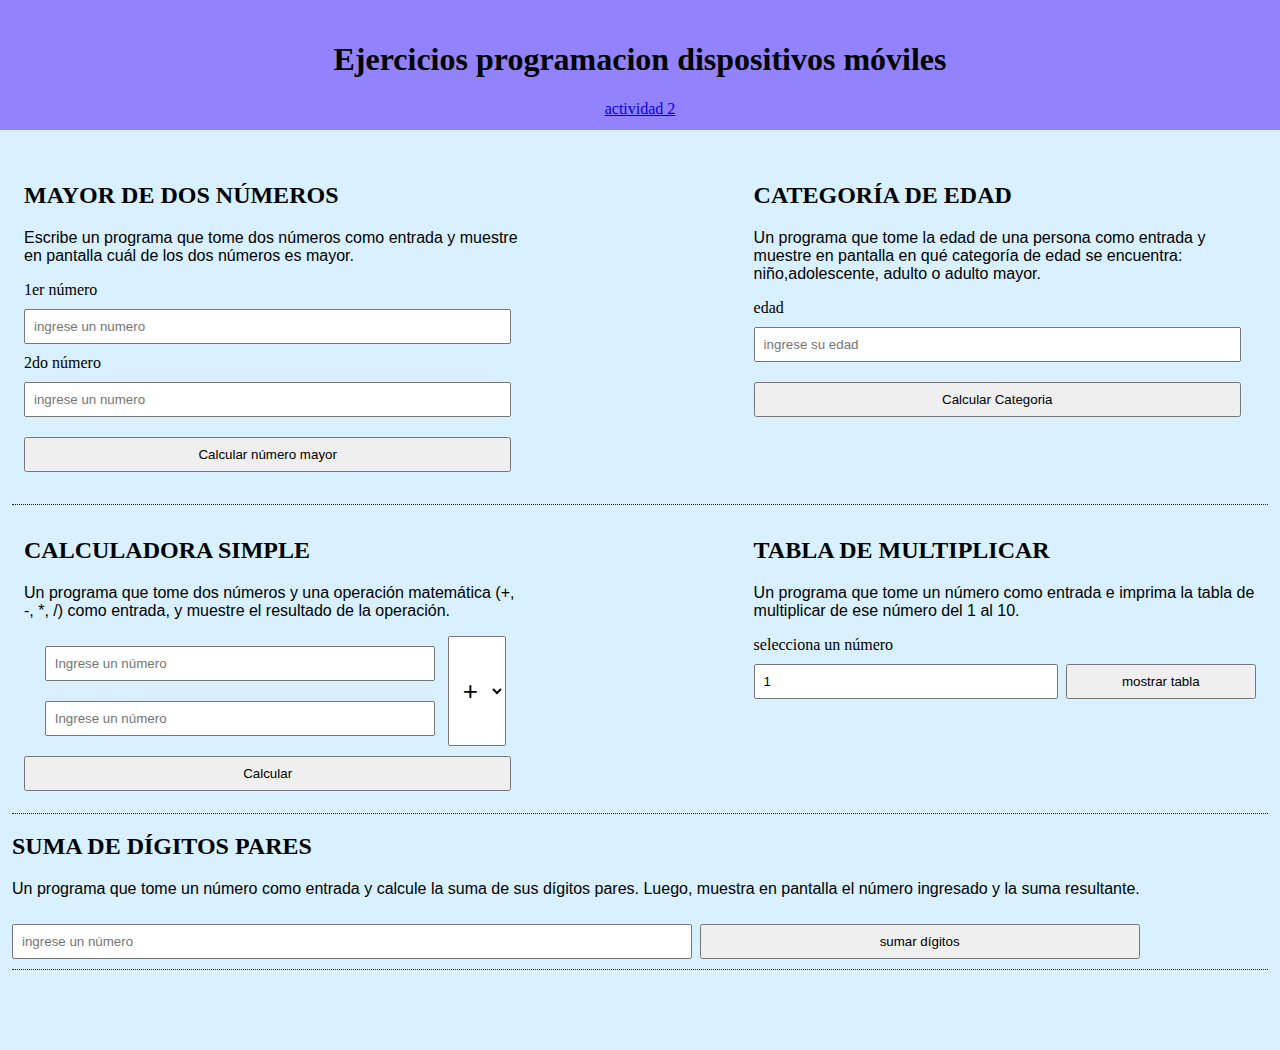
<file: index.html>
<!DOCTYPE html>
<html lang="es">
  <head>
    <meta charset="UTF-8" />
    <meta name="viewport" content="width=device-width, initial-scale=1.0" />
    <link rel="stylesheet" href="style.css" />
    <title>Ejercicios</title>
  </head>

  <body>
    <header class="header">
      <h1>Ejercicios programacion dispositivos móviles</h1>
      <a href="actividad2.html">actividad 2</a>
    </header>
    <div class="container">
      <div class="fila">
        <section class="ejercicio1">
          <h2>MAYOR DE DOS NÚMEROS</h2>
          <p>
            Escribe un programa que tome dos números como entrada y muestre en
            pantalla cuál de los dos números es mayor.
          </p>
          <form class="box" id="ejercicio1" method="post">
            <label class="label" for="dato1">1er número</label>
            <input
              type="number"
              name="dato1"
              id="dato1"
              placeholder="ingrese un numero"
            />
            <label class="label" for="dato2">2do número</label>
            <input
              type="number"
              name="dato2"
              id="dato2"
              placeholder="ingrese un numero"
            />
            <button class="button" type="submit">Calcular número mayor</button>
          </form>
          <span class="Resultado" id="ResultadoEjercicio1"></span>
        </section>

        <section class="ejercicio2">
          <h2>CATEGORÍA DE EDAD</h2>
          <p>
            Un programa que tome la edad de una persona como entrada y muestre
            en pantalla en qué categoría de edad se encuentra: niño,adolescente,
            adulto o adulto mayor.
          </p>
          <form class="box" id="ejercicio2" method="post">
            <label class="label" for="edad">edad</label>
            <input
              type="number"
              name="edad"
              min="1"
              id="edad"
              placeholder="ingrese su edad"
            />
            <button class="button" ype=" tsubmit">Calcular Categoria</button>
          </form>
          <span class="Resultado" id="ResultadoEjercicio2"></span>
        </section>
      </div>
      <div class="fila">
        <section class="ejercicio3">
          <h2>CALCULADORA SIMPLE</h2>
          <p>
            Un programa que tome dos números y una operación matemática (+, -,
            *, /) como entrada, y muestre el resultado de la operación.
          </p>
          <form id="ejercicio3">
            <div class="inputs">
              <div>
                <input
                  type="number"
                  name="numOperation1"
                  id="numOperation1"
                  placeholder="Ingrese un número"
                />
                <input
                  type="number"
                  name="numOperation2"
                  id="numOperation2"
                  placeholder="Ingrese un número"
                />
              </div>
              <select class="simbol" name="oper" id="oper">
                <option value="+">+</option>
                <option value="-">-</option>
                <option value="*">*</option>
                <option value="/">/</option>
              </select>
            </div>
            <button type="submit" id="boton">Calcular</button>
          </form>
          <span id="ResultadoEjercicio3"></span>
        </section>
        <section class="ejercicio4">
          <h2>TABLA DE MULTIPLICAR</h2>
          <p>
            Un programa que tome un número como entrada e imprima la tabla de
            multiplicar de ese número del 1 al 10.
          </p>
          <form id="ejercicio4">
            <label for="datotabla">selecciona un número</label>
            <div class="ejtabla">
              <input
                class="inputtabla"
                type="number"
                name="datotabla"
                id="datotabla"
                value="1"
              />
              <button class="buttontabla" type="submit">mostrar tabla</button>
            </div>
          </form>
          <!-- aca se va mostrar la tabla del número -->
          <div id="tablaMultiplicar"></div>
        </section>
      </div>
      <div class="fila">
        <section class="ejercicio5">
          <h2>SUMA DE DÍGITOS PARES</h2>
          <p>
            Un programa que tome un número como entrada y calcule la suma de sus
            dígitos pares. Luego, muestra en pantalla el número ingresado y la
            suma resultante.
          </p>
          <form id="ejercicio5">
            <div class="ejtabla">
              <input
                class="inputtabla"
                type="number"
                name="datosuma"
                id="datosuma"
                placeholder="ingrese un número"
              />
              <button class="buttontabla" type="submit">sumar dígitos</button>
            </div>
          </form>
          <span class="Resultado" id="resultadoSumaD"></span>
        </section>
      </div>
    </div>
    <script src="main.js"></script>
  </body>
</html>
</file>
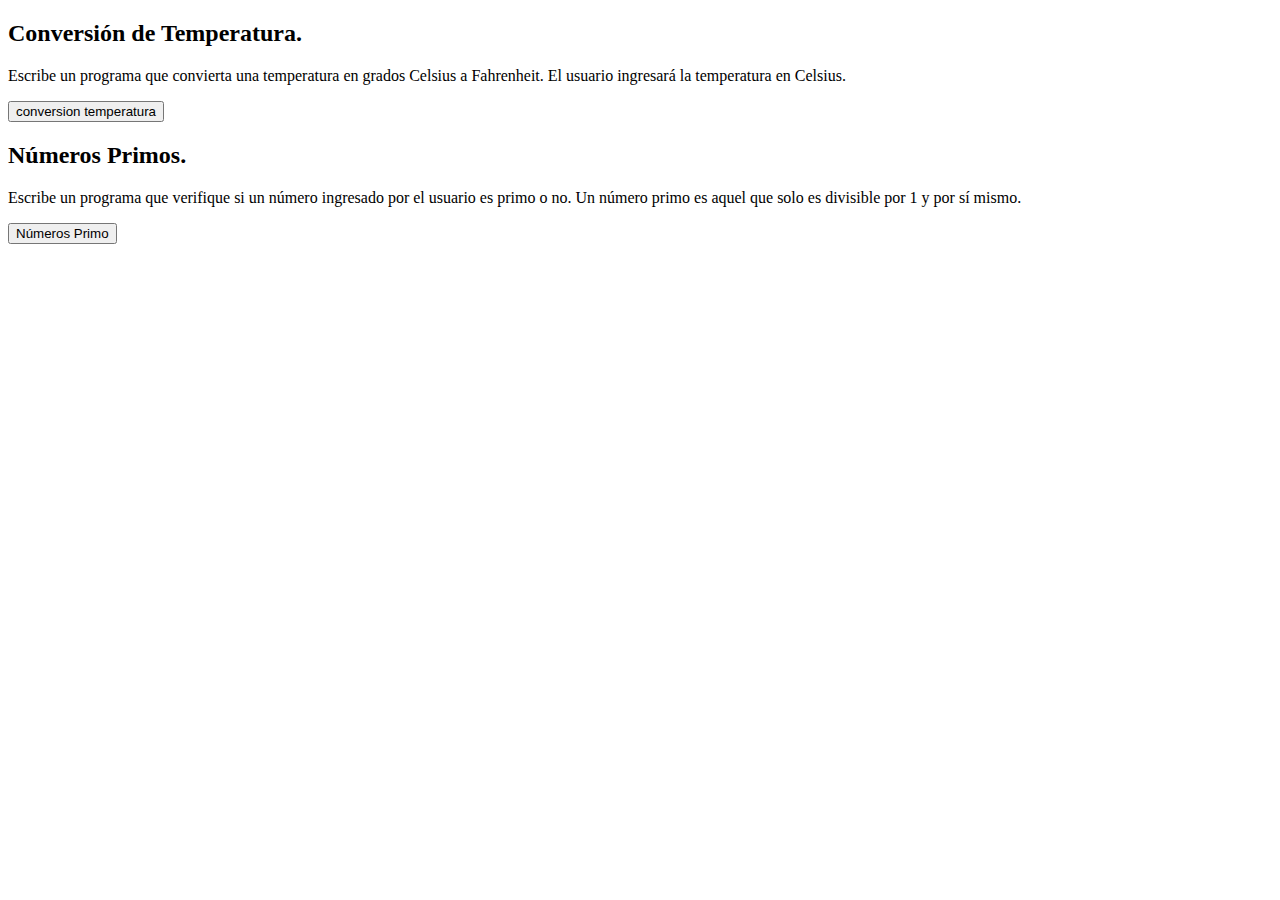
<file: ejercicios/index.html>
<!DOCTYPE html>
<html lang="es-Ar">
<head>
  <meta charset="UTF-8">
  <meta name="viewport" content="width=device-width, initial-scale=1.0">
  <title>actividades Prácticas</title>
</head>
<body>
  <div class="ejer1">
    <h2>Conversión de Temperatura.</h2>
    <p>Escribe un programa que convierta una temperatura en grados Celsius a Fahrenheit. El usuario ingresará la temperatura en Celsius.</p>
    <button onclick="conversorTemp()" type="button">conversion temperatura</button>
  </div>
  <div class="ejer2">
    <h2>Números Primos.</h2>
    <p>Escribe un programa que verifique si un número ingresado por el usuario es primo o no. Un número primo es aquel que solo es divisible por 1 y por sí mismo.</p>
    <button onclick="CalcNumPrimo()" type="button">Números Primo</button>
  </div>
  <script src="ej1.js"></script>
</body>
</html>
</file>
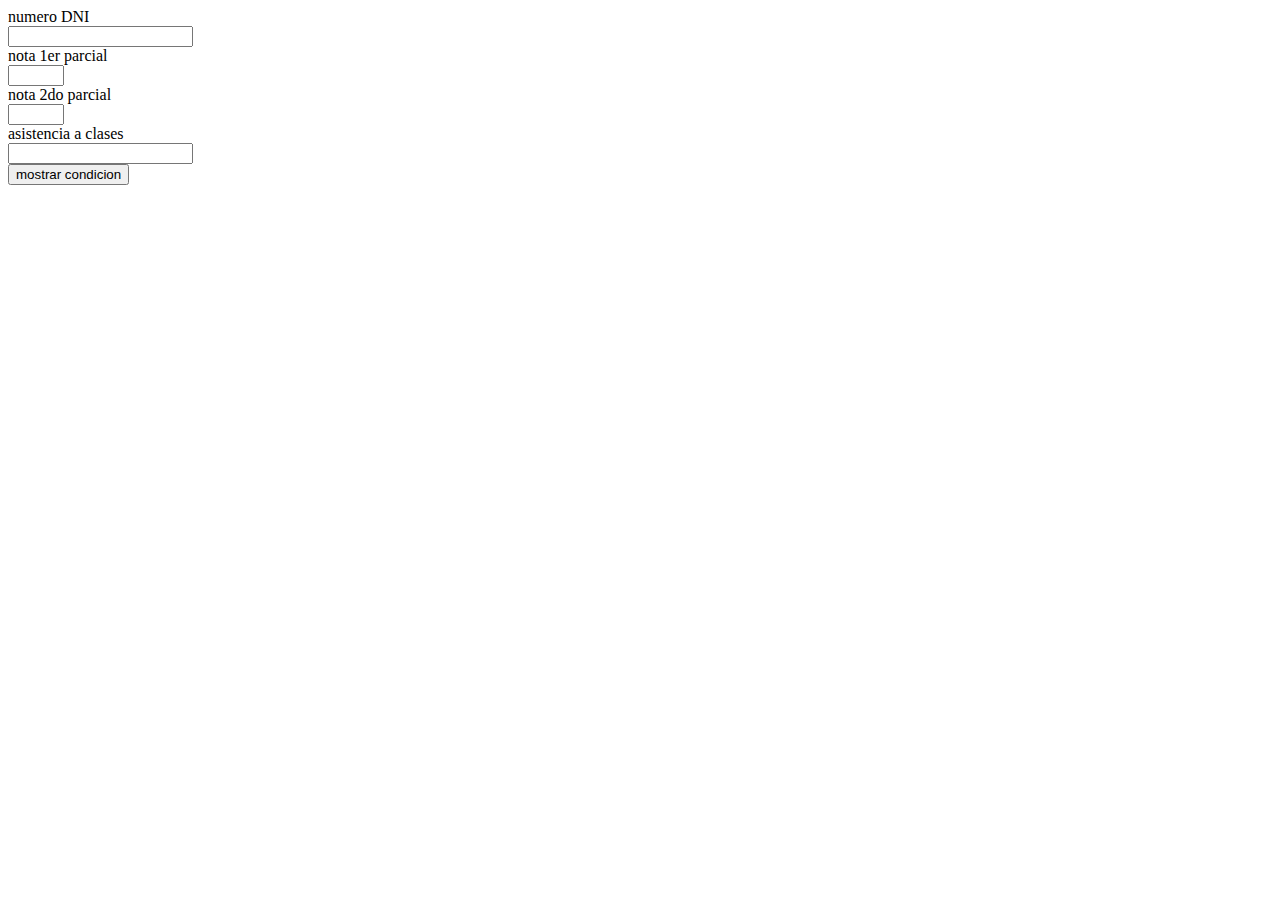
<file: actividad2.html>
<!DOCTYPE html>
<html lang="en">
  <head>
    <meta charset="UTF-8" />
    <meta name="viewport" content="width=device-width, initial-scale=1.0" />
    <title>actividad 2</title>
    <link
      href="https://cdn.jsdelivr.net/npm/bootstrap@5.3.1/dist/css/bootstrap.min.css"
      rel="stylesheet"
      integrity="sha384-4bw+/aepP/YC94hEpVNVgiZdgIC5+VKNBQNGCHeKRQN+PtmoHDEXuppvnDJzQIu9"
      crossorigin="anonymous"
    />
    <script
      src="https://cdn.jsdelivr.net/npm/bootstrap@5.3.1/dist/js/bootstrap.bundle.min.js"
      integrity="sha384-HwwvtgBNo3bZJJLYd8oVXjrBZt8cqVSpeBNS5n7C8IVInixGAoxmnlMuBnhbgrkm"
      crossorigin="anonymous"
    ></script>
    
  </head>
  <body>
    <div class="container">
      <div class="d-flex justify-content-center align-items-center"style="height: 100vh;">
        <div class="row">
          <form class="col align-self-center mt-3" id="formAlumno">
            <div class="row g-3 justify-content-between">
              <div class="col-auto">
                <label class="col-form-label" for="dni">numero DNI</label>
              </div>
              <div class="col-auto">
                <input
                  class="form-control"
                  type="text"
                  name="dni"
                  id="dni"
                  maxlength="8"
                />
              </div>
            </div>
            <div class="row g-3 justify-content-between">
              <div class="col-auto">
                <label class="form-label" for="nota1">nota 1er parcial</label>
              </div>
              <div class="col-auto">
                <input
                  class="form-control"
                  type="number"
                  name="nota1"
                  id="nota1"
                  min="1"
                  max="10"
                  oninput="condicionDigitos(this.value,10,'nota1')"
                />
              </div>
            </div>
            <div class="row g-3 justify-content-between">
              <div class="col-auto">
                <label class="form-label" for="nota2">nota 2do parcial</label>
              </div>
              <div class="col-auto">
                <input
                  class="form-control"
                  type="number"
                  name="nota2"
                  id="nota2"
                  min="1"
                  max="10"
                  oninput="condicionDigitos(this.value,10,'nota2')"
                />
              </div>
            </div>
            <div class="row g-3 justify-content-between">
              <div class="col-8">
                <label class="form-label" for="asistencia"
                  >asistencia a clases</label
                >
              </div>
              <div class="col-4">
                <input
                  class="form-control"
                  type="number"
                  name="asistencia"
                  id="asistencia"
                  max="40"
                  oninput="condicionDigitos(this.value,40,'asistencia')"
                />
              </div>
            </div>
            <button
              class="btn btn-success"
              type="button"
              onclick="condicionAlumno()"
            >mostrar condicion
            </button>
          </form>
        </div>
        <div class="row">
          <div class="ms-2" id="Resultado"></div>
        </div>
      </div>
    </div>

    <script>
      const formulario = document.getElementById("formAlumno");
      const Resultado = document.getElementById("Resultado");
      const totalClases = 40;

      const condicionDigitos = (valor, numMax, nameparam) => {
        if (valor.length > 2 && valor <= numMax) {
          valor = valor.slice(0, 2);
        } else if (valor > numMax) {
          alert("el numero ingresado sobrepasa el rango admitido");
          document.getElementById(nameparam).value = "";
        }
      };
      const condicionAlumno = () => {
        Resultado.innerHTML = "";
        const formData = new FormData(formulario);
        const asistencia = parseInt(formData.get("asistencia"));
        const notaParcial1 = parseInt(formData.get("nota1"));
        const notaParcial2 = parseInt(formData.get("nota2"));
        const dninumber = parseInt(formData.get("dni"));

        const porcentajeAsistencia = (asistencia * 100) / totalClases;

        if (
          porcentajeAsistencia >= 80 &&
          notaParcial1 >= 8 &&
          notaParcial2 >= 8
        ) {
          Resultado.innerHTML = `El alumno ${dninumber} esta Regular `;
        } else if (
          porcentajeAsistencia < 80 &&
          notaParcial1 >= 8 &&
          notaParcial2 >= 8
        ) {
          
          let clasesARecuperar = totalClases - asistencia;
          Resultado.innerHTML = `El alumno ${dninumber} debe realizar ${clasesARecuperar} clases de apoyo.`;
        } else if (
          porcentajeAsistencia >= 80 &&
          (notaParcial1 >= 8 || notaParcial2 >= 8)
        ) {
          Resultado.innerHTML = `el alumno ${dninumber} debe recuperar un parcial.`;
        } else {
          Resultado.innerHTML = `el alumno ${dninumber} esta libre.`;
        }
      };
    </script>
  </body>
</html>
</file>
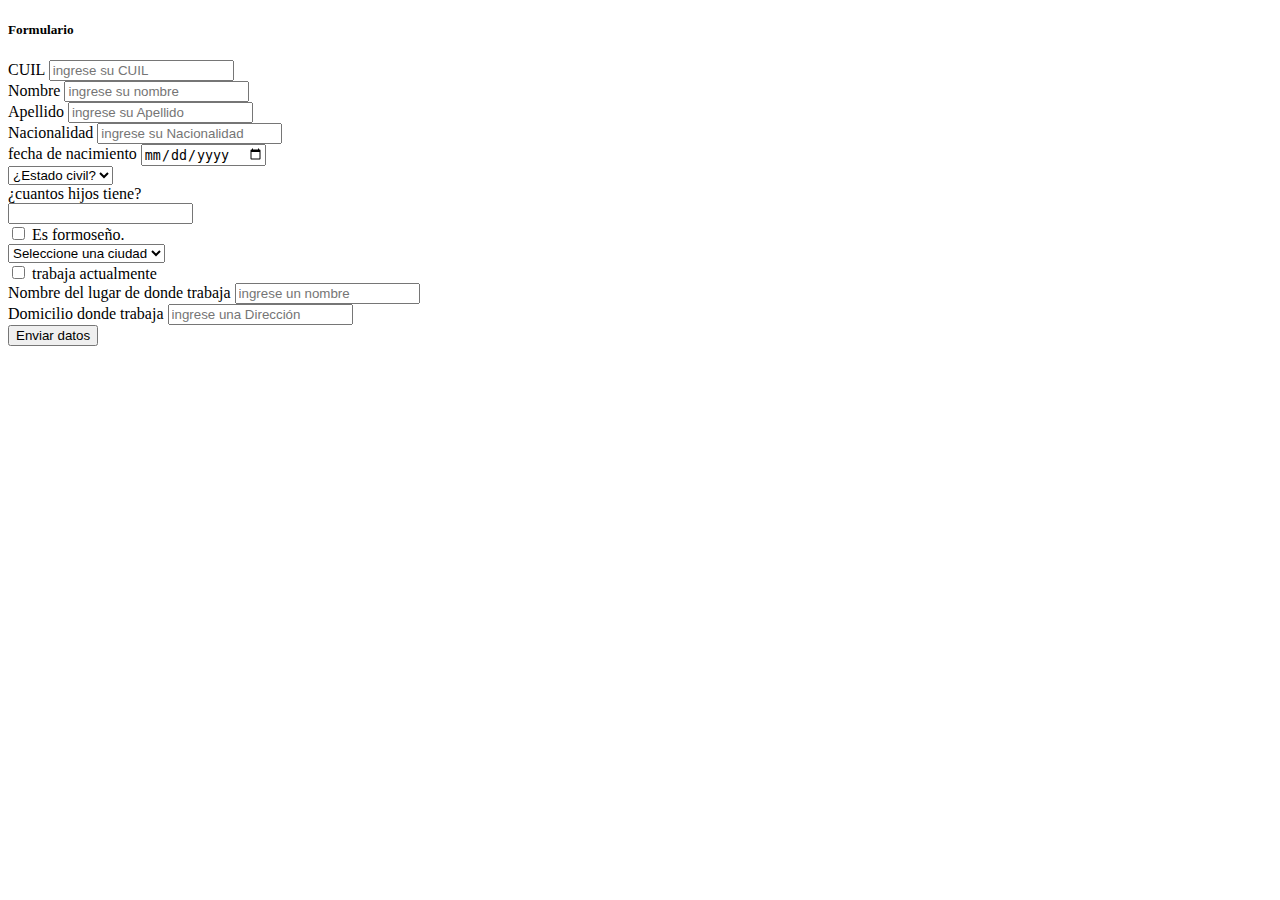
<file: actividad3.html>
<!DOCTYPE html>
<html lang="es">
  <head>
    <meta charset="UTF-8" />
    <meta name="viewport" content="width=device-width, initial-scale=1.0" />
    <link
      href="https://cdn.jsdelivr.net/npm/bootstrap@5.3.1/dist/css/bootstrap.min.css"
      rel="stylesheet"
      integrity="sha384-4bw+/aepP/YC94hEpVNVgiZdgIC5+VKNBQNGCHeKRQN+PtmoHDEXuppvnDJzQIu9"
      crossorigin="anonymous"
    />
    <script
      src="https://cdn.jsdelivr.net/npm/bootstrap@5.3.1/dist/js/bootstrap.bundle.min.js"
      integrity="sha384-HwwvtgBNo3bZJJLYd8oVXjrBZt8cqVSpeBNS5n7C8IVInixGAoxmnlMuBnhbgrkm"
      crossorigin="anonymous"
    ></script>
    <title>Ejercicio 3</title>
  </head>
  <body>
    <div class="container col-md-10 offset-md-2">
      <header></header>
      <div class="card w-75 mt-4">
        <h5 class="card-header bg-dark text-light">Formulario</h5>
        <div class="card-body bg-body-secondary">
          <div class="mt-2">
            <div class="col-md-4 mb-3">
              <label for="cuilNumber" class="form-label"
                >CUIL</label
              >
              <input
                type="text"
                class="form-control"
                id="cuilNumber"
                placeholder="ingrese su CUIL"
              />
            </div>
            <div class="row g-3 justify-content-around">
              <div class="col-md-6 mb-3">
                <label for="firstName" class="form-label"
                  >Nombre</label
                >
                <input
                  type="text"
                  class="form-control"
                  id="firstName"
                  placeholder="ingrese su nombre"
                />
              </div>
              <div class="col-md-6 mb-3">
                <label for="lastName" class="form-label"
                  >Apellido</label
                >
                <input
                  type="text"
                  class="form-control"
                  id="lastName"
                  placeholder="ingrese su Apellido"
                />
              </div>
            </div>
            <div class="row g-3 justify-content-around">
              <div class="col-md-6 mb-3">
                <label for="nacionality" class="form-label"
                  >Nacionalidad</label
                >
                <input
                  type="text"
                  class="form-control"
                  id="nacionality"
                  placeholder="ingrese su Nacionalidad"
                />
              </div>
              <div class="col-md-6 mb-3">
                <label for="birthDate" class="form-label"
                  >fecha de nacimiento</label
                >
                <input
                  type="date"
                  class="form-control"
                  id="birthDate"
                />
              </div>
            </div>
            <div class="row g-3 justify-content-around">
              <div class="col-md-6 mb-3">
                <select class="form-select form-control-lg">
                  <option selected>¿Estado civil?</option>
                  <option value="1">Soltero</option>
                  <option value="2">Casado</option>
                  <option value="3">Divorciado</option>
                  <option value="4">Otros</option>
                </select>
              </div>
              <div class="col-md-6 mb-3">
                <div class="row justify-content-start">
                  <div class="col-6 col-md-8">
                    <label for="numero_hijos" class="form-label">
                      ¿cuantos hijos tiene?
                    </label>
                  </div>
                  <div class="col-4 col-md-4">
                    <input
                      type="number"
                      class="form-control text-center"
                      id="numero_hijos"
                      name="numero_hijos"
                    />
                  </div>
                </div>
              </div>
            </div>
            <div class="row g-3 justify-content-around">
              <div class="col-md-6 mb-3">
                <div class="form-check">
                  <input
                    class="form-check-input"
                    type="checkbox"
                    value=""
                    id="fsacheck"
                  />
                  <label class="form-check-label" for="fsacheck">
                    Es formoseño.
                  </label>
                </div>
              </div>
              <div class="col-md-6 mb-3">
                <div class="form-group d-none" id="listLocalities">
                  <select class="form-control" id="localities">
                    <option value="">Seleccione una ciudad</option>
                    <option value="Formosa">Formosa</option>
                    <option value="Las Lomitas">Las Lomitas</option>
                    <option value="El Colorado">El colorado</option>
                  </select>
                </div>
              </div>
            </div>
            <div class="row g-3 justify-content-around">
              <div class="col-md-6 mb-3">
                <div class="form-check">
                  <input
                    class="form-check-input"
                    type="checkbox"
                    value=""
                    id="workCheck"
                  />
                  <label class="form-check-label" for="workCheck">
                    trabaja actualmente
                  </label>
                </div>
              </div>
              <div class="col-md-6 mb-3"></div>
            </div>
            <div class="row g-3 justify-content-around d-none" id="workInfo">
              <div class="col-md-6 mb-3">
                <label for="workName" class="form-label"
                  >Nombre del lugar de donde trabaja</label
                >
                <input
                  type="text"
                  class="form-control"
                  id="workName"
                  placeholder="ingrese un nombre"
                />
              </div>
              <div class="col-md-6 mb-3">
                <label for="directionWork" class="form-label"
                  >Domicilio donde trabaja</label
                >
                <input
                  type="email"
                  class="form-control"
                  id="directionWork"
                  placeholder="ingrese una Dirección"
                />
              </div>
            </div>
          </div>
        </div>
        <div class="card-footer bg-info-subtle">
          <div class="d-grid gap-2 d-md-flex justify-content-md-end">
            <button class="btn btn-outline-primary me-md-2" type="button" onclick="informe()">
              Enviar datos
            </button>
          </div>
        </div>
      </div>
    </div>
    <script>
      const fsacheck= document.getElementById('fsacheck');
      const listLocalities = document.getElementById('listLocalities');
      const workCheck = document.getElementById('workCheck');
      const workInfo = document.getElementById('workInfo');
      //const sendForm = document.getElementById('sendForm');

      fsacheck.addEventListener('change',(e)=>{
        //add o remove class d-none 
        if (e.target.checked) {
          listLocalities.classList.remove('d-none');
        }else{
          listLocalities.classList.add('d-none');
        }
      })

      workCheck.addEventListener('change',(e)=>{
        if (e.target.checked) {
          workInfo.classList.remove('d-none');
        } else {
          workInfo.classList.add('d-none');
        }
      })

      function informe(){
        //  añadir un validador q escuche la nacionalidad y si es diferente de argentino deshabilite el check de 'es formseño'
        const data = {
          cuil:document.getElementById('cuilNumber').value,
          nombre:document.getElementById('firstName').value,
          apellido:document.getElementById('lastName').value,
          nacionalidad:document.getElementById('nacionality').value,
          fechaNacimiento:document.getElementById('birthDate').value
        }
        if (listLocalities.classList.contains('d-none')) {
          data.formosenio=false;
        } else {
          data.formosenio = true;
          data.lugarNacimiento=document.getElementById('localities').value;
        }
        
        
        
        console.log(data);
      }

      //sendForm.addEventListener('click',informe());



    </script>
  </body>
</html>
</file>
<file: style.css>
body{
    margin: 0;
    padding:0;
    background-color: rgba(127, 206, 255, 0.3);
}
.header{
    text-align: center;
    padding-top: 20px;
    padding-bottom: 12px;
    background-color: rgba(76, 19, 247, 0.5);
    margin: 0;
}
.container{
    padding: 20px 12px;
    margin-bottom: 60px;
}
.fila{
    display: flex;
    justify-content: space-between;
    border-bottom: 1px dotted #02296c;
}
.ejercicio1, .ejercicio2 ,.ejercicio3, .ejercicio4, ejercicio5{
    padding: 12px;
    width: 40%;
    
}
input{
   width: 93%;
   margin: 10px 0px;
   padding: 8px;
}
button{
    
    width: 97%;
    margin: 10px 0;
    padding: 8px;
}
label{
    display: block;
    padding: 0%;
    margin: 0;
}
p{
    font-family: sans-serif;
}
.box{
    margin-bottom: 10px;
}
.tablaMultiplicar{
    display: none;
}
/*stylos ejercicio4*/
.ejtabla{
    display: flex;
    justify-content: space-between;
}
.inputtabla{
    
    width: 60%;
}
.buttontabla{
    width: 40%;
    margin-left: 8px;
}
.simbol{
    margin-left: 5px;
    padding: 10px;
    font-size: 26px;
}
.inputs{
    display: flex;
    justify-content:center;
}
</file>
